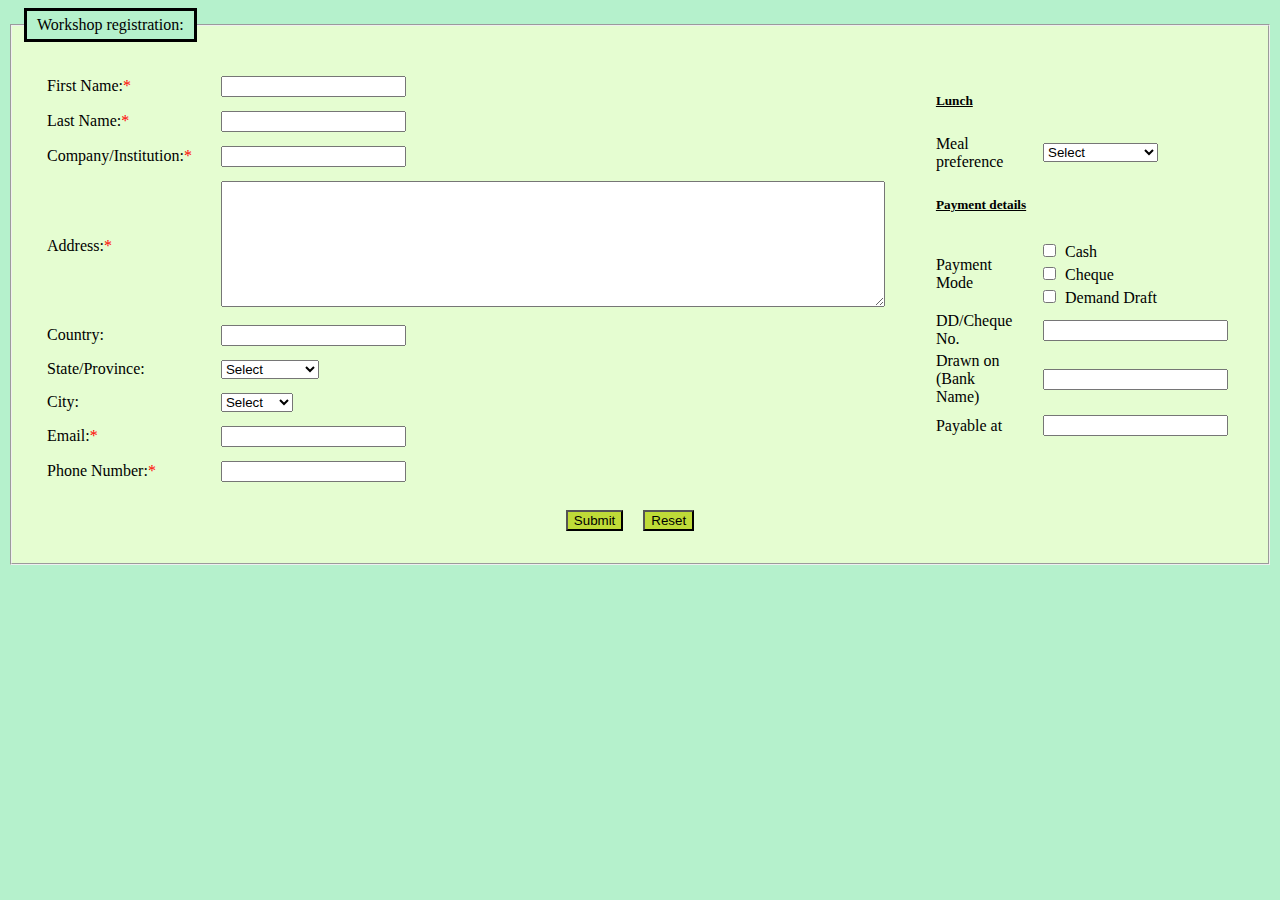
<file: Assignment 2/index.html>
<!DOCTYPE html>
<html lang="en" dir="ltr">
  <head>
    <meta charset="utf-8">
    <title>Assignment 2_1</title>
    <link rel="stylesheet" href="style1.css">


  </head>
  <body>
    <form class="" action="" method="post" onsubmit="verify()">
      <fieldset>
        <legend>Workshop registration:</legend>

        <div class="row">

          <div class="column">
            <table>
              <tr>
                <td><label for="">First Name:<span>*</span></label></td>
                <td><input type="text" name="" value="" id="fname" ></td>
              </tr>

              <tr>
                <td><label for="">Last Name:<span>*</span></label></td>
                <td><input type="text" name="" value="" id="lname"></td>
              </tr>

              <tr>
                <td><label for="">Company/Institution:<span>*</span></label></td>
                <td><input type="text" name="" value="" id="Company"></td>
              </tr>

              <tr>
                <td><label for="">Address:<span>*</span></label></td>
                <td><textarea name="name" rows="8" cols="80" id="Address"></textarea></td>
              </tr>

              <tr>
                <td><label for="">Country:</label></td>
                <td><input type="text" name="" value="" id="Country"></td>
              </tr>

              <tr>
                <td><label for="">State/Province:</label></td>
                <td>
                  <select name="" id="State">
                    <option value="default">Select</option>
                    <option value="WestBengal">West Bengal</option>
                    <option value="Maharashtra">Maharashtra</option>
                    <option value="TamilNadu">Tamil Nadu</option>
                  </select>
                </td>
              </tr>

              <tr>
                <td><label for="">City:</label></td>
                <td>
                  <select name="" id="City">
                    <option value="default">Select</option>
                    <option value="Kolkata">Kolkata</option>
                    <option value="Mumbai">Mumbai</option>
                    <option value="Chennai">Chennai</option>
                  </select>
                </td>
              </tr>

              <tr>
                <td><label for="">Email:<span>*</span></label></td>
                <td><input type="text" id="Email"></td>
              </tr>

              <tr>
                <td><label for="">Phone Number:<span>*</span></label></td>
                <td><input type="text" id="Number"></td>
              </tr>
            </table>
          </div>

          <div class="column">
            <table>

              <tr>
                <td><h5>Lunch</h5></td>
                <td></td>
              </tr>

              <tr>
                <td><label for="">Meal preference</label></td>
                <td>
                  <select name="" id="Meal">
                    <option value="default">Select</option>
                    <option value="Vegetarian">Vegetarian</option>
                    <option value="Non-Vegetarian">Non-Vegetarian</option>
                  </select>
                </td>
              </tr>

              <tr>
                <td><h5>Payment details</h5></td>
                <td></td>
              </tr>

              <tr>
                <td><label for="">Payment Mode</label></td>
                <td>
                  <input type="checkbox" name="" value="Cash" id="payment1">
                  <label for="">Cash</label>
                  <br>

                  <input type="checkbox" name="" value="Cheque" id="payment2">
                  <label for="">Cheque</label>
                  <br>

                  <input type="checkbox" name="" value="DD" id="payment3">
                  <label for="">Demand Draft</label>
                  <br>

                </td>
              </tr>

              <tr>
                <td><label for="">DD/Cheque No.</label></td>
                <td><input type="text" id="paymentnumber"></td>
              </tr>

              <tr>
                <td><label for="">Drawn on (Bank Name)</label></td>
                <td><input type="text" id="bankname"></td>
              </tr>

              <tr>
                <td><label for="">Payable at</label></td>
                <td><input type="text" id="payableat"></td>
              </tr>
            </table>

          </div>

        </div>
        <div class="flex-parent jc-center">
          <button type="submit" class="green margin-right">Submit</button>
          <button type="reset" class="magenta">Reset</button>
        </div>

        <div class="">
          <h5 id="error" style="color:red"></h5>
        </div>
      </fieldset>

    </form>


    <script src="index.js" charset="utf-8"></script>

  </body>
</html>
</file>
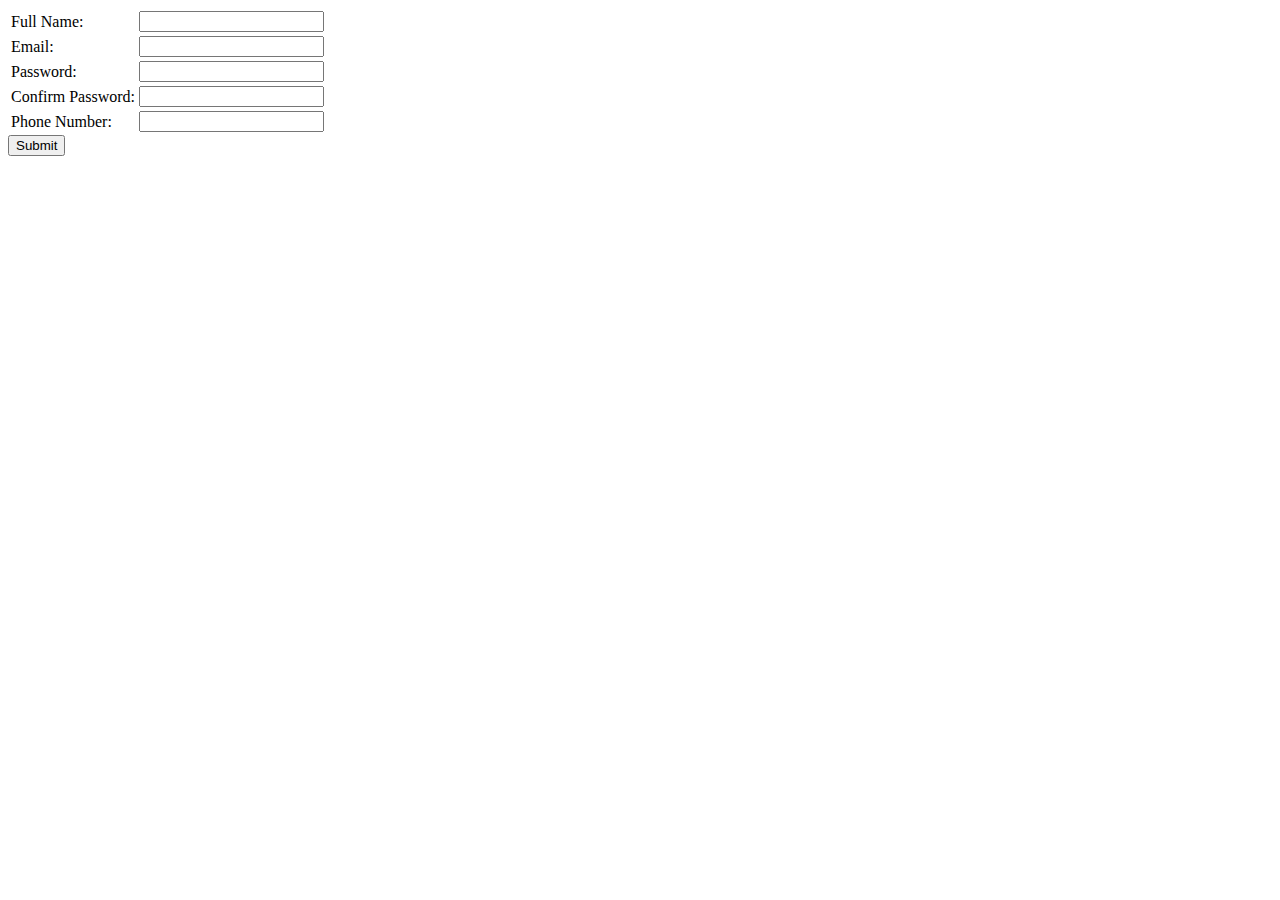
<file: Assignment 2/index2.html>
<!DOCTYPE html>
<html lang="en" dir="ltr">
  <head>
    <meta charset="utf-8">
    <title>Assignment 2_2</title>
    <link rel="stylesheet" href="style2.css">
  </head>
  <body>
      <form class="" action="" method="post">
        <table>
          <tr>
            <td><label for="">Full Name:</label></td>
            <td><input type="text" name="" value="" id="fname"></td>
          </tr>

          <tr>
            <td><label for="">Email:</label></td>
            <td><input type="text" id="Email"></td>
          </tr>

          <tr>
            <td><label for="">Password:</label></td>
            <td><input type="password" name="" value="" id="password"></td>
          </tr>

          <tr>
            <td><label for="">Confirm Password:</label></td>
            <td><input type="password" name="" value="" id="cpassword"></td>
          </tr>

          <tr>
            <td><label for="">Phone Number:</label></td>
            <td><input type="text" id="Number"></td>
          </tr>
        </table>
        <button type="submit" name="button" onclick="verify()">Submit</button>
      </form>
    <script src="index2.js" charset="utf-8"></script>

  </body>
</html>
</file>
<file: Assignment 2/style1.css>
body{
  background-color: #B5F1CC;
}

span{
  color: red;
}
h5{
  text-decoration: underline;
}

fieldset {
  background-color: #E5FDD1;
}

input {
  margin: 5px;
}

textarea{
  margin: 5px;
}

legend {
  background-color: #B5F1CC;
  color: black;
  padding: 5px 10px;
  border-style: solid;
}
label{
  margin-right: 20px;
}
button{
  margin-right: 20px;
  color: black;
  background-color: #BFDB38;
}
select{
  margin:5px;
}
.flex-parent {
  display: flex;
}

.jc-center {
  justify-content: center;
}



.row {
  display: flex;

}

.column {
  flex: 50%;
  padding: 20px;
}
</file>
<file: Assignment 2/style2.css>

</file>
